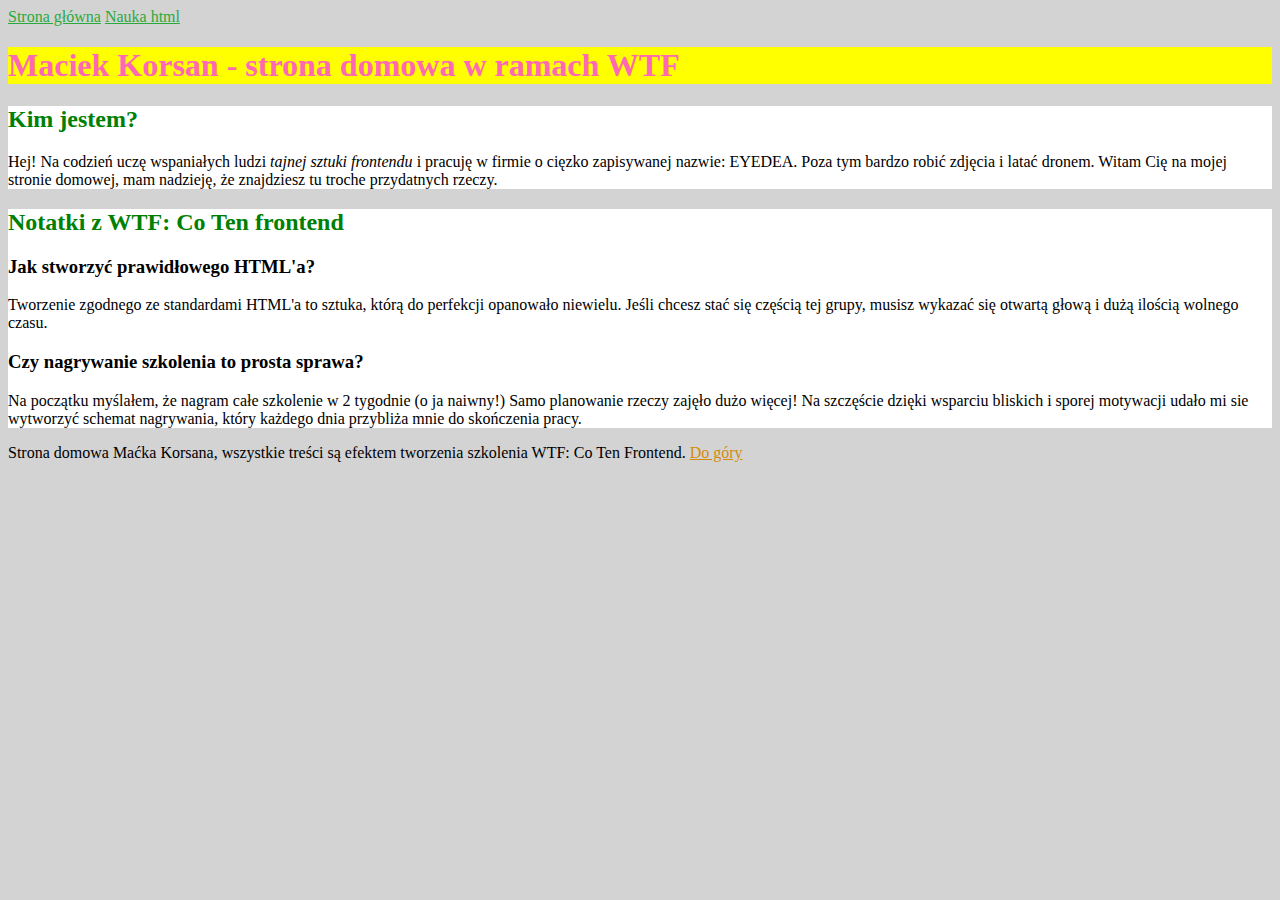
<file: index.html>
<!DOCTYPE html>
<html lang="pl">

<head>
    <meta charset="UTF-8">
    <meta name="viewport" content="width=device-width, initial-scale=1.0">
    <title>WTF</title>
    <link href="style.css" rel="stylesheet" type="text/css">
</head>

<body>

    <header>
        <nav>
            <a href="index.html">Strona główna</a>
            <a href="nauka-html.html">Nauka html</a>
        </nav>
    </header>

    <main>
        <header id="top">
            <h1 class="hotpink-header">Maciek Korsan - strona domowa w ramach WTF</h1>
        </header>

        <section>
            <h2>Kim jestem?</h2>

            <p>Hej! Na codzień uczę wspaniałych ludzi <i>tajnej sztuki frontendu</i> i pracuję w firmie o cięzko zapisywanej
            nazwie: EYEDEA.
            Poza tym bardzo robić zdjęcia i latać dronem. Witam Cię na mojej stronie domowej, mam nadzieję, że
            znajdziesz tu troche przydatnych rzeczy.</p>
        </section>

        <section>
            <h2>Notatki z WTF: Co Ten frontend</h2>

            <article>
                <h3>Jak stworzyć prawidłowego HTML'a?</h3>
                <p>Tworzenie zgodnego ze standardami HTML'a to sztuka, którą do perfekcji opanowało niewielu. Jeśli chcesz
                stać się częścią tej grupy, musisz wykazać się otwartą głową i dużą ilością wolnego czasu.</p>
            </article>

            <article>
                <h3>Czy nagrywanie szkolenia to prosta sprawa?</h3>
                <p>Na początku myślałem, że nagram całe szkolenie w 2 tygodnie (o ja naiwny!) Samo planowanie rzeczy zajęło
                dużo więcej! Na szczęście dzięki wsparciu bliskich i sporej motywacji udało mi sie wytworzyć schemat
                nagrywania, który każdego dnia przybliża mnie do skończenia pracy.</p>
            </article>
        </section>

    </main>

    <footer>
        Strona domowa Maćka Korsana, wszystkie treści są efektem tworzenia szkolenia WTF: Co Ten Frontend. <a href="#top">Do góry</a>
    </footer>

    <script src="main.js"></script>
    
</body>

</html>
</file>
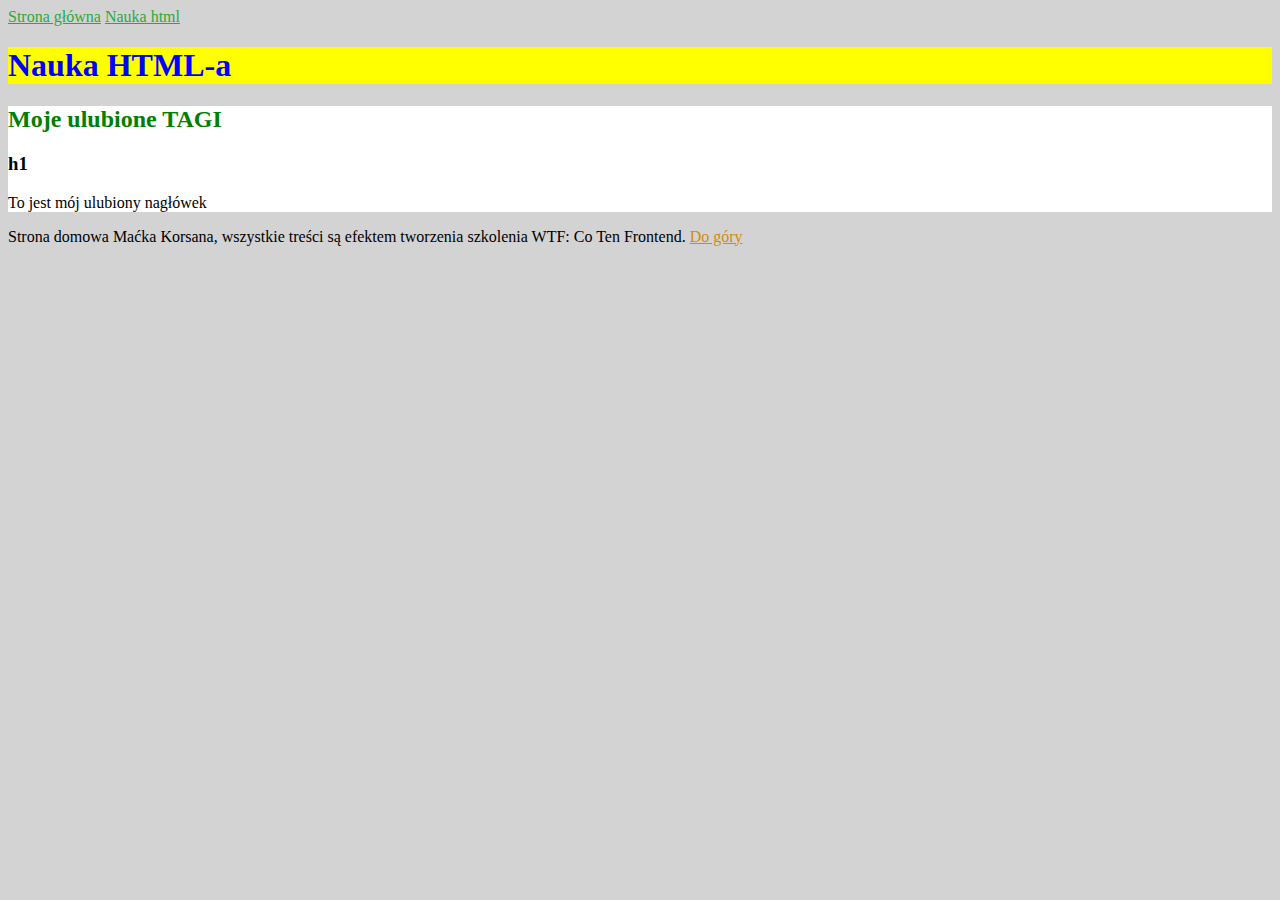
<file: nauka-html.html>
<!DOCTYPE html>
<html lang="pl">

<head>
    <meta charset="UTF-8">
    <meta name="viewport" content="width=device-width, initial-scale=1.0">
    <title>WTF</title>
    <link href="style.css" rel="stylesheet" type="text/css">
</head>

<body>

    <header>
        <nav>
            <a href="index.html">Strona główna</a>
            <a href="nauka-html.html">Nauka html</a>
        </nav>
    </header>

    <main>
        <header id="top">
            <h1>Nauka HTML-a</h1>
        </header>

        <section>
            <h2>Moje ulubione TAGI</h2>

            <article>
                <h3>h1</h3>
                <p>To jest mój ulubiony nagłówek</p>
            </article>

        </section>

    </main>

    <footer>
        Strona domowa Maćka Korsana, wszystkie treści są efektem tworzenia szkolenia WTF: Co Ten Frontend. <a href="#top">Do góry</a>
    </footer>

</body>

</html>
</file>
<file: style.css>
body {
    background: lightgray;
}

section {
    background: white;
}

h1 {
    color: blue;
}

h2 {
    color: green;
}

.hotpink-header {
    color: hotpink;
}

#top {
    background: yellow;
}

a {
    color: #d38c09;
}


nav a {
    color: #2baa3c;
}
</file>
